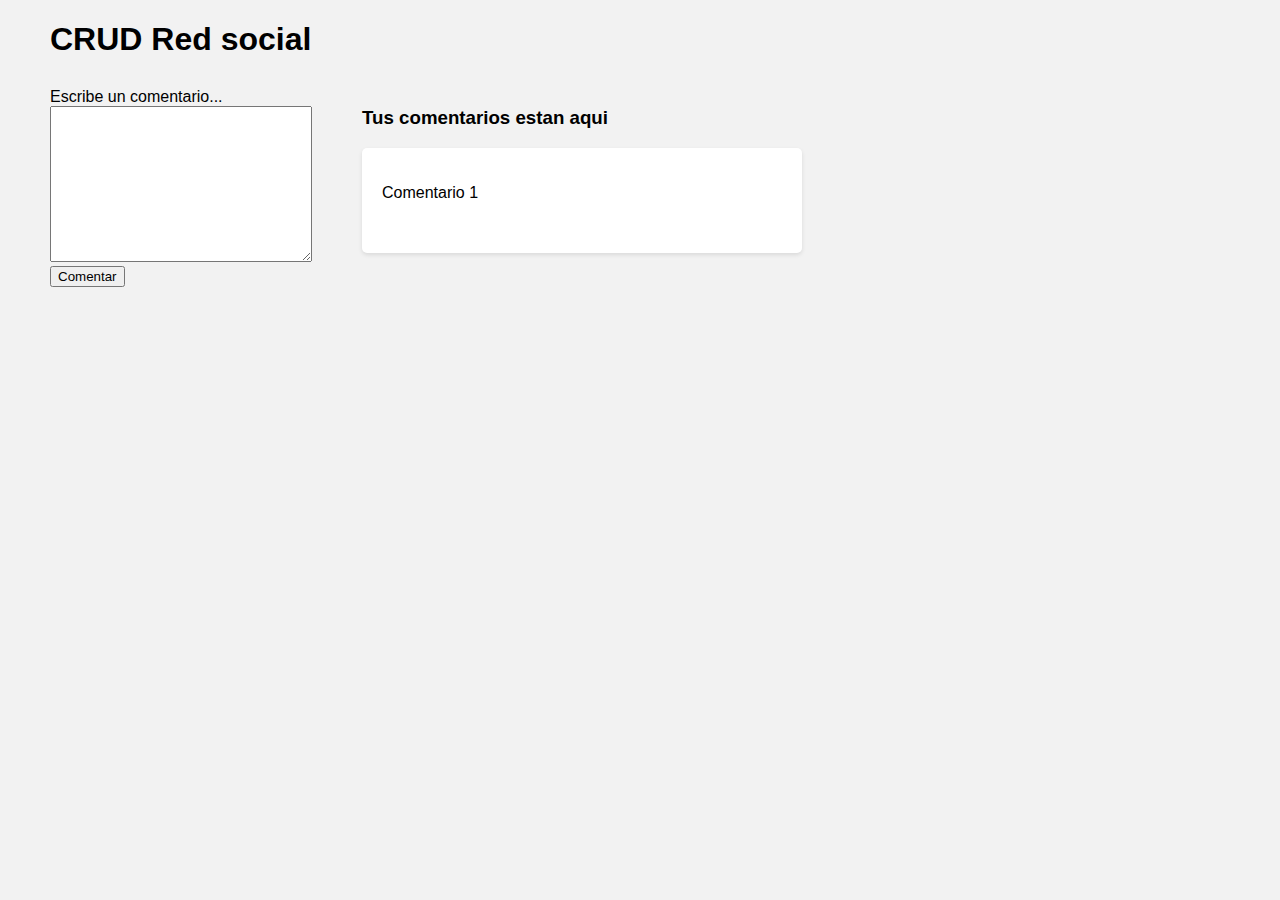
<file: index.html>
<!DOCTYPE html>
<html lang="en">
<head>
    <meta charset="UTF-8">
    <meta name="viewport" content="width=device-width, initial-scale=1.0">
    <title>Red Social</title>
    <link rel="stylesheet" href="https://cdnjs.cloudflare.com/ajax/libs/font-awesome/6.4.0/css/all.min.css" integrity="sha512-iecdLmaskl7CVkqkXNQ/ZH/XLlvWZOJyj7Yy7tcenmpD1ypASozpmT/E0iPtmFIB46ZmdtAc9eNBvH0H/ZpiBw==" crossorigin="anonymous" referrerpolicy="no-referrer" />
    <link rel="stylesheet" href="style.css">
</head>
<body>
    <h1>CRUD Red social</h1>
    <div class="container">
       <div class="left">
        <form id="form">
            <label>Escribe un comentario...</label>
            <br>
            <textarea id="textarea" cols="30" rows="10"></textarea>
            <br>
            <div id="msg"></div>
            <button type="submit">Comentar</button>
        </form>
       </div> 
       <div class="right">
        <h3>Tus comentarios estan aqui</h3>
        <div id="post">
            <div>
                <p>Comentario 1</p>
                <span class="options">
                    <i onclick="editpost(this)" class="fas fa-edit"></i>
                    <i onclick="deletepost(this)" class="fas fa-trash-alt"></i>
                </span>
            </div>
        </div>
       </div>
    </div>
</body>
<script src="script.js"></script>
</html>
</file>
<file: style.css>
body {
    margin: 0 50px;
    font-family: Arial, sans-serif;
    background-color: #f2f2f2;
  }
  
  .container {
    display: flex;
    flex-wrap: wrap;
    gap: 50px;
    margin-top: 30px;
  }
  
  #post {
    width: 400px;
    background-color: #fff;
    padding: 20px;
    border-radius: 5px;
    box-shadow: 0 2px 4px rgba(0, 0, 0, 0.1);
  }
  
  #post div {
    display: flex;
    align-items: center;
    justify-content: space-between;
    margin-bottom: 15px;
  }
  
  .options {
    display: flex;
    gap: 25px;
  }
  
  i {
    cursor: pointer;
  }
  
  .comment {
    background-color: #fff;
    padding: 15px;
    border-radius: 5px;
    box-shadow: 0 2px 4px rgba(0, 0, 0, 0.1);
    margin-bottom: 20px;
  }
  
  .comment .user {
    font-weight: bold;
    color: #333;
    margin-bottom: 5px;
  }
  
  .comment .message {
    color: #555;
  }
  
  .comment .timestamp {
    font-size: 12px;
    color: #888;
  }
  
  .comment .actions {
    display: flex;
    align-items: center;
    justify-content: flex-end;
    margin-top: 10px;
  }
  
  .comment .actions i {
    color: #888;
  }
  
  .comment .actions i:hover {
    color: #be4848;
  }
  
  .comment-form {
    margin-top: 20px;
  }
  
  .comment-form textarea {
    width: 100%;
    height: 80px;
    padding: 10px;
    border: 1px solid #a52222;
    border-radius: 5px;
    resize: vertical;
  }
  
  .comment-form button {
    margin-top: 10px;
    padding: 8px 16px;
    background-color: #a32a2a;
    color: #eb0505;
    border: none;
    border-radius: 5px;
    cursor: pointer;
  }
  
  .comment-form button:hover {
    background-color: #da1010;
  }
</file>
